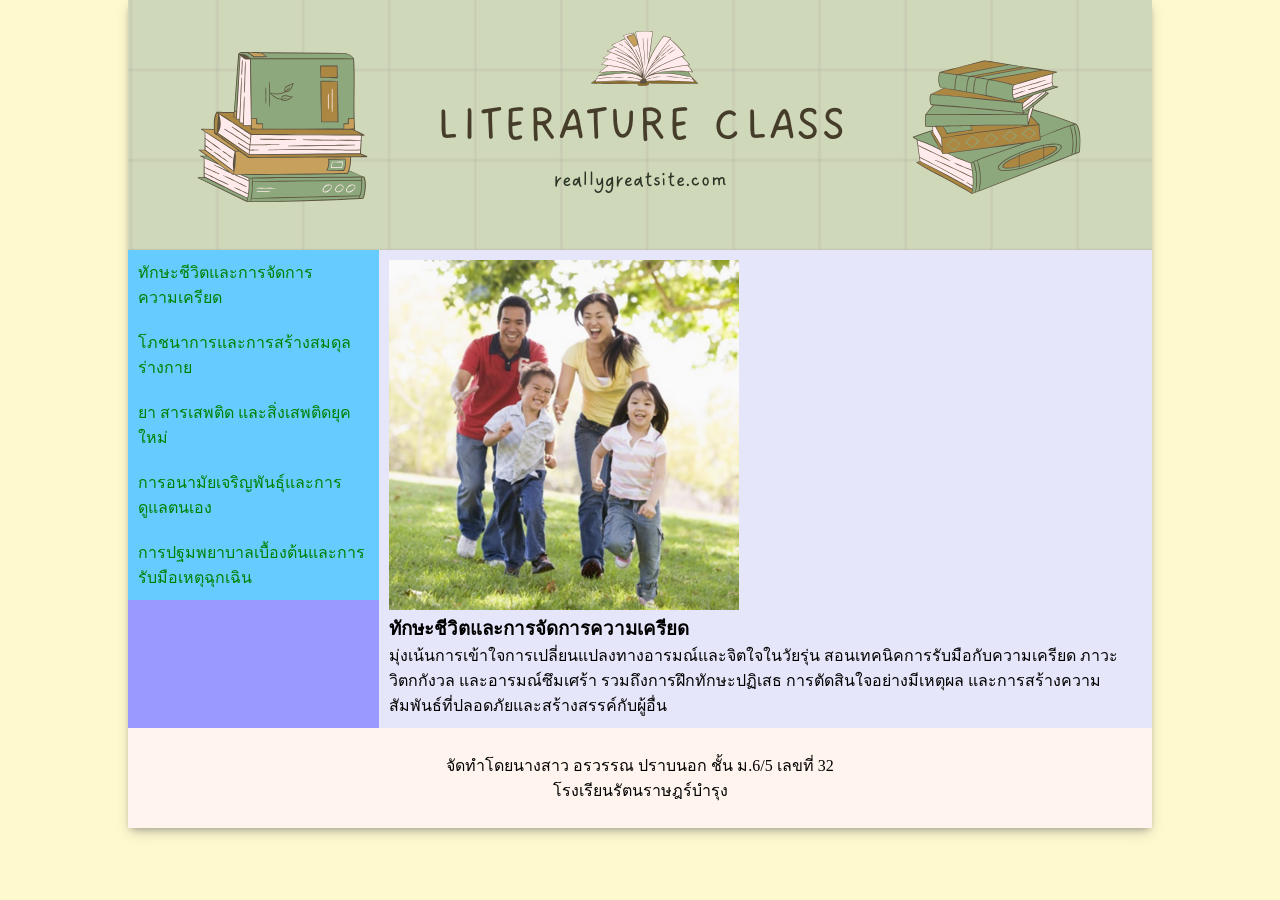
<file: index.html>
<!DOCTYPE html>
<html lang="th">
<head>
<meta charset="utf-8">
<link rel="stylesheet" href="mystyle.css">
<title>สุขศึกษา</title>
</head>
<body>
<div class="container">
<header></header>
<section>
    <nav>
        <ul style="list-style-type:none;margin:0;padding:0;">
        <li><a href="p1.html">ทักษะชีวิตและการจัดการความเครียด</a></li>
        <li><a href="p2.html">โภชนาการและการสร้างสมดุลร่างกาย</a></li>
        <li><a href="p3.html">ยา สารเสพติด และสิ่งเสพติดยุคใหม่</a></li>
        <li><a href="p4.html">การอนามัยเจริญพันธุ์และการดูแลตนเอง</a></li>
        <li><a href="p5.html">การปฐมพยาบาลเบื้องต้นและการรับมือเหตุฉุกเฉิน</a></li>
        </ul>
    </nav>
    <article>
    <img src="images/p1.png" style="width:350px;">
    <h1>ทักษะชีวิตและการจัดการความเครียด</h1>
    <p>มุ่งเน้นการเข้าใจการเปลี่ยนแปลงทางอารมณ์และจิตใจในวัยรุ่น สอนเทคนิคการรับมือกับความเครียด ภาวะวิตกกังวล และอารมณ์ซึมเศร้า รวมถึงการฝึกทักษะปฏิเสธ การตัดสินใจอย่างมีเหตุผล และการสร้างความสัมพันธ์ที่ปลอดภัยและสร้างสรรค์กับผู้อื่น 
</p>
    </article>
</section>
<footer>
<p>จัดทำโดยนางสาว อรวรรณ ปราบนอก ชั้น ม.6/5 เลขที่ 32 <br>โรงเรียนรัตนราษฎร์บำรุง</p>
</footer>
</div>
</body>
</html>
</file>
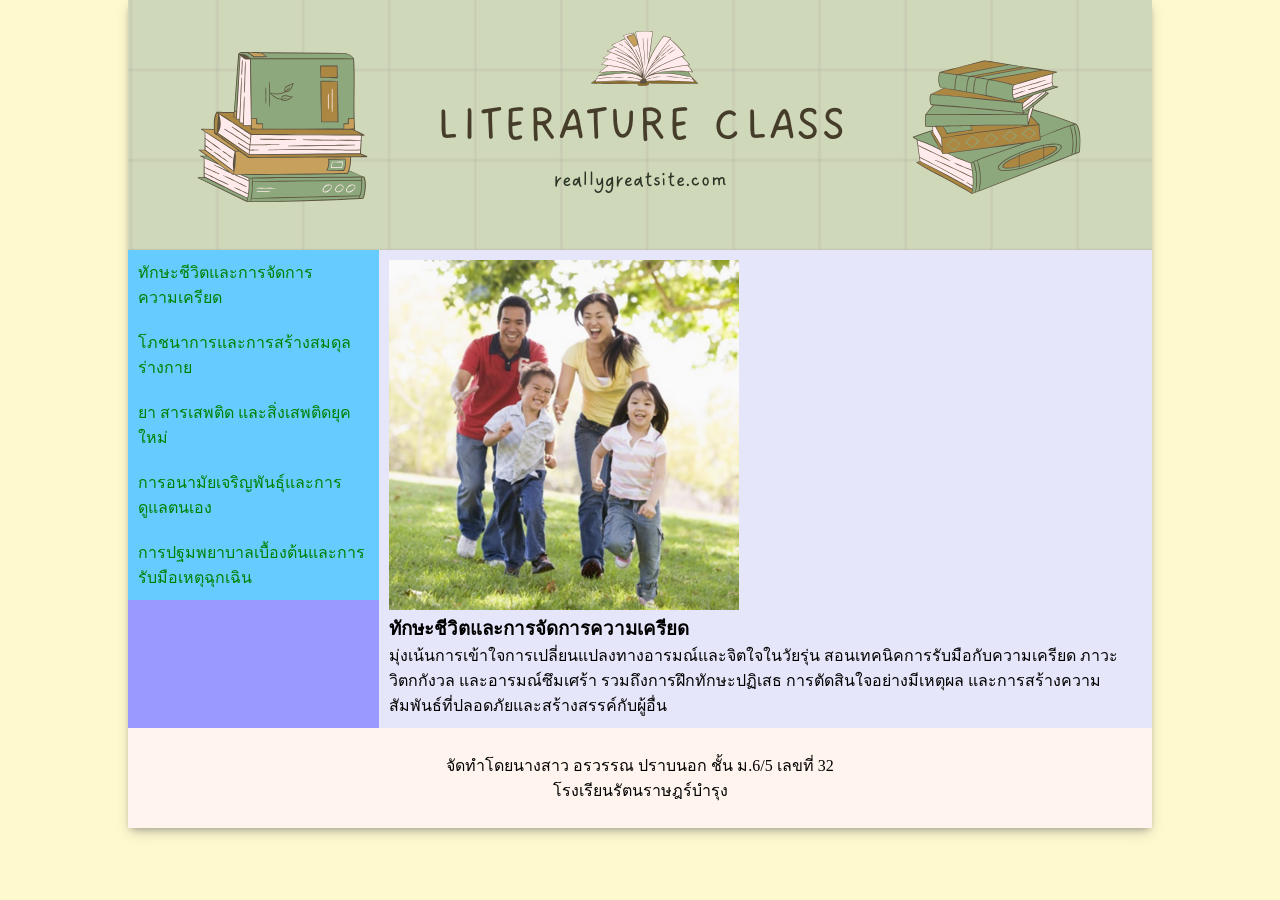
<file: p1.html>
<!DOCTYPE html>
<html lang="th">
<head>
<meta charset="utf-8">
<link rel="stylesheet" href="mystyle.css">
<title>สุขศึกษา</title>
</head>
<body>
<div class="container">
<header></header>
<section>
    <nav>
        <ul style="list-style-type:none; margin:0; padding:0;">
        <li><a href="p1.html">ทักษะชีวิตและการจัดการความเครียด</a></li>
        <li><a href="p2.html">โภชนาการและการสร้างสมดุลร่างกาย</a></li>
        <li><a href="p3.html">ยา สารเสพติด และสิ่งเสพติดยุคใหม่</a></li>
        <li><a href="p4.html">การอนามัยเจริญพันธุ์และการดูแลตนเอง</a></li>
        <li><a href="p5.html">การปฐมพยาบาลเบื้องต้นและการรับมือเหตุฉุกเฉิน</a></li>
        </ul>
    </nav>
    <article>
    <img src="images/p1.png" style="width:350px;">
    <h1>ทักษะชีวิตและการจัดการความเครียด</h1>
    <p>มุ่งเน้นการเข้าใจการเปลี่ยนแปลงทางอารมณ์และจิตใจในวัยรุ่น สอนเทคนิคการรับมือกับความเครียด ภาวะวิตกกังวล และอารมณ์ซึมเศร้า รวมถึงการฝึกทักษะปฏิเสธ การตัดสินใจอย่างมีเหตุผล และการสร้างความสัมพันธ์ที่ปลอดภัยและสร้างสรรค์กับผู้อื่น 
</p>
    </article>
</section>
<footer>
<p>จัดทำโดยนางสาว อรวรรณ ปราบนอก ชั้น ม.6/5 เลขที่ 32 <br>โรงเรียนรัตนราษฎร์บำรุง</p>
</footer>
</div>
</body>
</html>
</file>
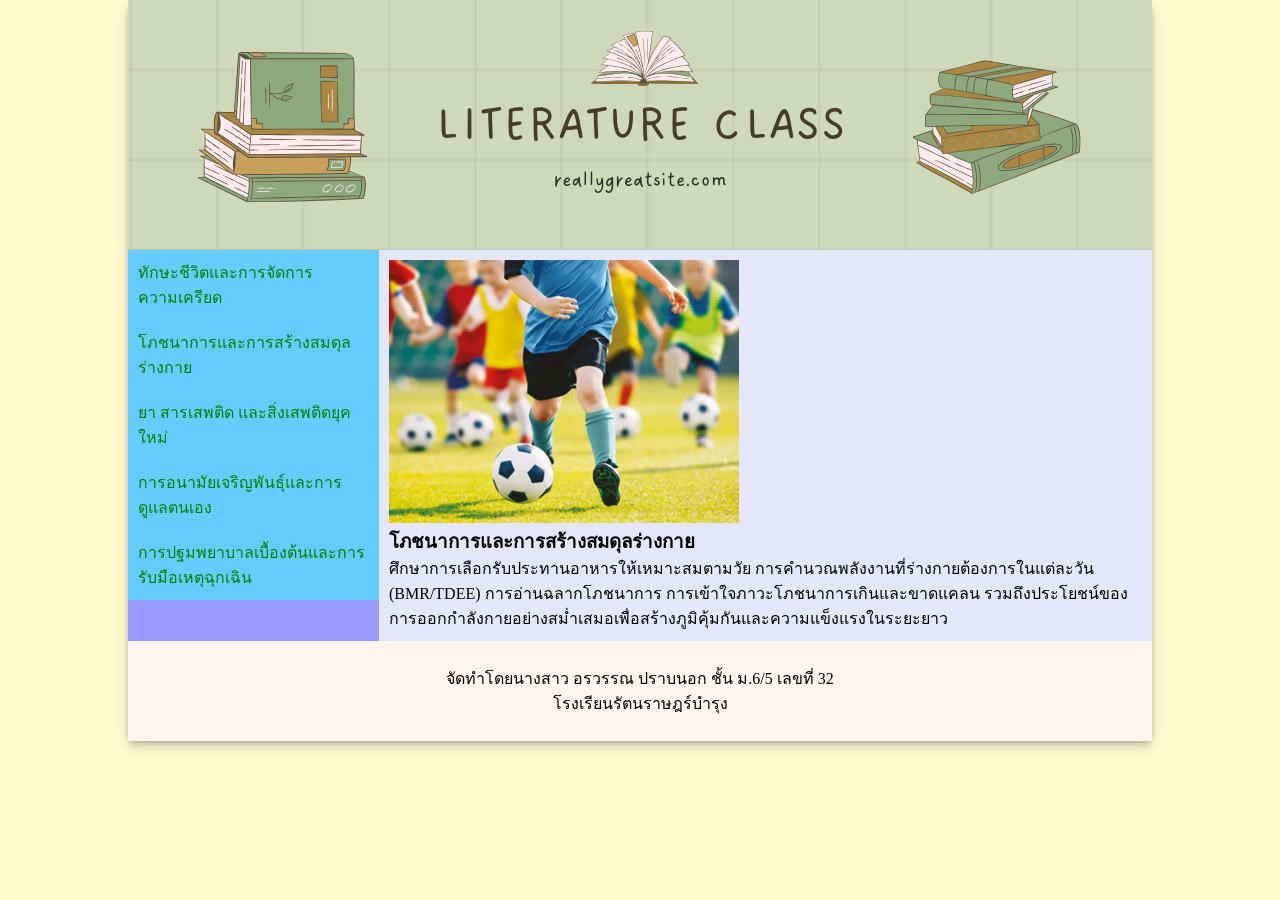
<file: p2.html>
<!DOCTYPE html>
<html lang="th">
<head>
<meta charset="utf-8">
<link rel="stylesheet" href="mystyle.css">
<title>สุขศึกษา</title>
</head>
<body>
<div class="container">
<header></header>
<section>
    <nav>
        <ul style="list-style-type:none;margin:0;padding:0;">
        <li><a href="p1.html">ทักษะชีวิตและการจัดการความเครียด</a></li>
        <li><a href="p2.html">โภชนาการและการสร้างสมดุลร่างกาย</a></li>
        <li><a href="p3.html">ยา สารเสพติด และสิ่งเสพติดยุคใหม่</a></li>
        <li><a href="p4.html">การอนามัยเจริญพันธุ์และการดูแลตนเอง</a></li>
        <li><a href="p5.html">การปฐมพยาบาลเบื้องต้นและการรับมือเหตุฉุกเฉิน</a></li>
        </ul>
    </nav>
    <article>
    <img src="images/p2.jpg" style="width:350px;">
    <h1>โภชนาการและการสร้างสมดุลร่างกาย</h1>
    <p>ศึกษาการเลือกรับประทานอาหารให้เหมาะสมตามวัย การคำนวณพลังงานที่ร่างกายต้องการในแต่ละวัน (BMR/TDEE) การอ่านฉลากโภชนาการ การเข้าใจภาวะโภชนาการเกินและขาดแคลน รวมถึงประโยชน์ของการออกกำลังกายอย่างสม่ำเสมอเพื่อสร้างภูมิคุ้มกันและความแข็งแรงในระยะยาว</p>
    </article>
</section>
<footer>
<p>จัดทำโดยนางสาว อรวรรณ ปราบนอก ชั้น ม.6/5 เลขที่ 32 <br>โรงเรียนรัตนราษฎร์บำรุง</p>
</footer>
</div>
</body>
</html>
</file>
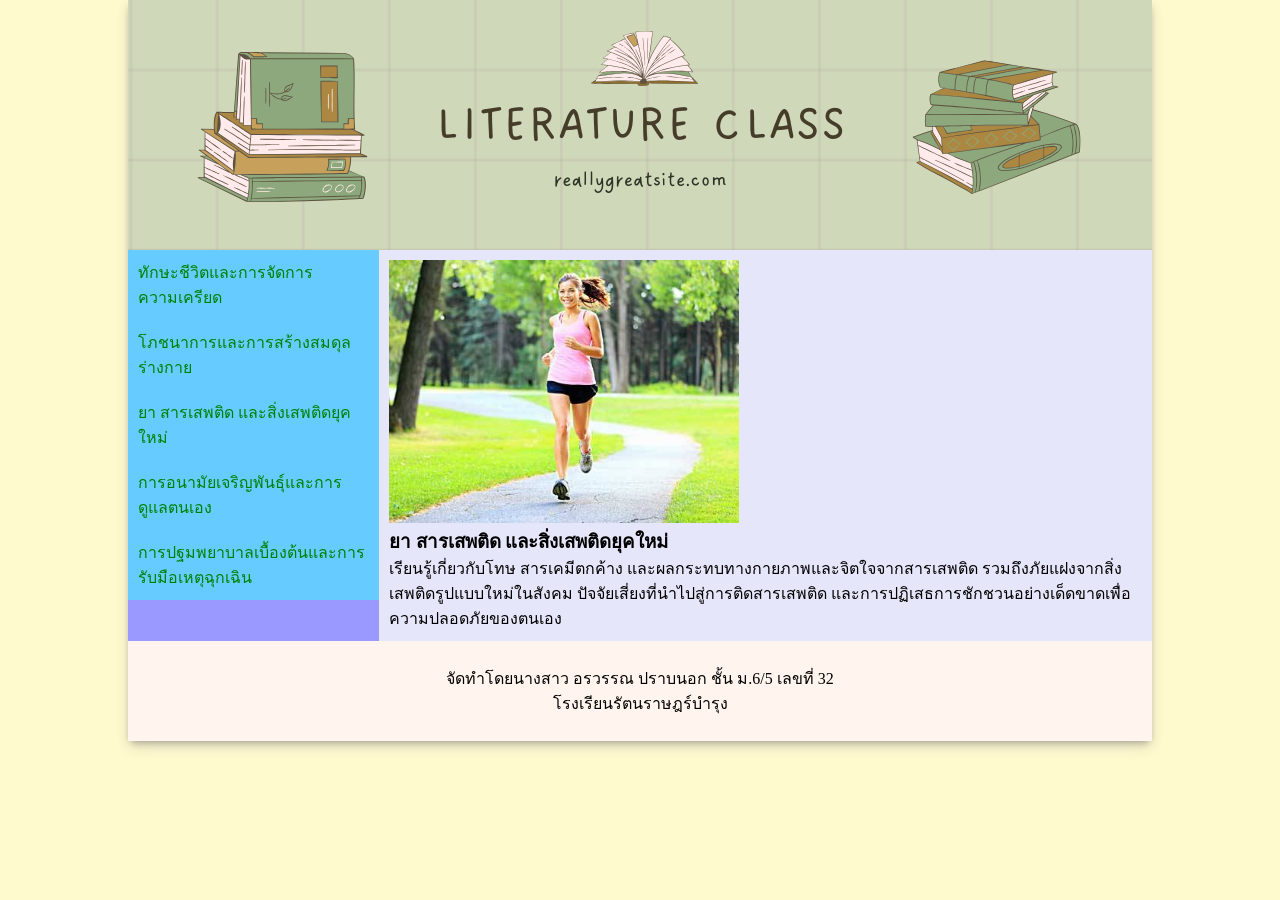
<file: p3.html>
<!DOCTYPE html>
<html lang="th">
<head>
<meta charset="utf-8">
<link rel="stylesheet" href="mystyle.css">
<title>สุขศึกษา</title>
</head>
<body>
<div class="container">
<header></header>
<section>
    <nav>
        <ul style="list-style-type:none;margin:0;padding:0;">
        <li><a href="p1.html">ทักษะชีวิตและการจัดการความเครียด</a></li>
        <li><a href="p2.html">โภชนาการและการสร้างสมดุลร่างกาย</a></li>
        <li><a href="p3.html">ยา สารเสพติด และสิ่งเสพติดยุคใหม่</a></li>
        <li><a href="p4.html">การอนามัยเจริญพันธุ์และการดูแลตนเอง</a></li>
        <li><a href="p5.html">การปฐมพยาบาลเบื้องต้นและการรับมือเหตุฉุกเฉิน</a></li>
        </ul>
    </nav>
    <article>
    <img src="images/p3.jpg" style="width:350px;">
    <h1>ยา สารเสพติด และสิ่งเสพติดยุคใหม่ </h1>
    <p>เรียนรู้เกี่ยวกับโทษ สารเคมีตกค้าง และผลกระทบทางกายภาพและจิตใจจากสารเสพติด รวมถึงภัยแฝงจากสิ่งเสพติดรูปแบบใหม่ในสังคม ปัจจัยเสี่ยงที่นำไปสู่การติดสารเสพติด และการปฏิเสธการชักชวนอย่างเด็ดขาดเพื่อความปลอดภัยของตนเอง</p>
    </article>
</section>
<footer>
<p>จัดทำโดยนางสาว อรวรรณ ปราบนอก ชั้น ม.6/5 เลขที่ 32 <br>โรงเรียนรัตนราษฎร์บำรุง</p>
</footer>
</div>
</body>
</html>
</file>
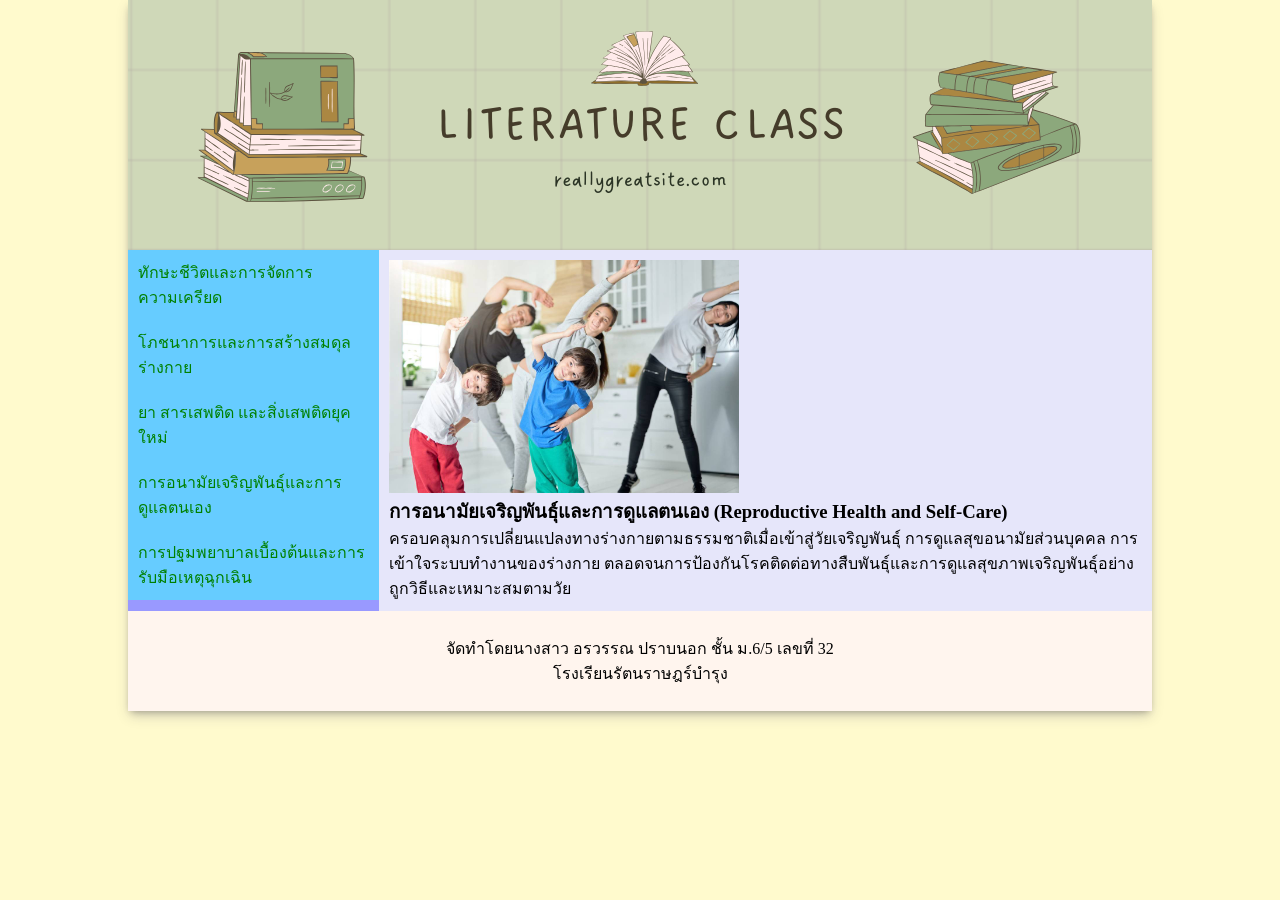
<file: p4.html>
<!DOCTYPE html>
<html lang="th">
<head>
<meta charset="utf-8">
<link rel="stylesheet" href="mystyle.css">
<title>สุขศึกษา</title>
</head>
<body>
<div class="container">
<header></header>
<section>
    <nav>
        <ul style="list-style-type:none;margin:0;padding:0;">
        <li><a href="p1.html">ทักษะชีวิตและการจัดการความเครียด</a></li>
        <li><a href="p2.html">โภชนาการและการสร้างสมดุลร่างกาย</a></li>
        <li><a href="p3.html">ยา สารเสพติด และสิ่งเสพติดยุคใหม่</a></li>
        <li><a href="p4.html">การอนามัยเจริญพันธุ์และการดูแลตนเอง</a></li>
        <li><a href="p5.html">การปฐมพยาบาลเบื้องต้นและการรับมือเหตุฉุกเฉิน</a></li>
        </ul>
    </nav>
    <article>
    <img src="images/p4.jpg" style="width:350px;">
    <h1>การอนามัยเจริญพันธุ์และการดูแลตนเอง (Reproductive Health and Self-Care)</h1>
    <p>ครอบคลุมการเปลี่ยนแปลงทางร่างกายตามธรรมชาติเมื่อเข้าสู่วัยเจริญพันธุ์ การดูแลสุขอนามัยส่วนบุคคล การเข้าใจระบบทำงานของร่างกาย ตลอดจนการป้องกันโรคติดต่อทางสืบพันธุ์และการดูแลสุขภาพเจริญพันธุ์อย่างถูกวิธีและเหมาะสมตามวัย</p>
    </article>
</section>
<footer>
<p>จัดทำโดยนางสาว อรวรรณ ปราบนอก ชั้น ม.6/5 เลขที่ 32 <br>โรงเรียนรัตนราษฎร์บำรุง</p>
</footer>
</div>
</body>
</html>
</file>
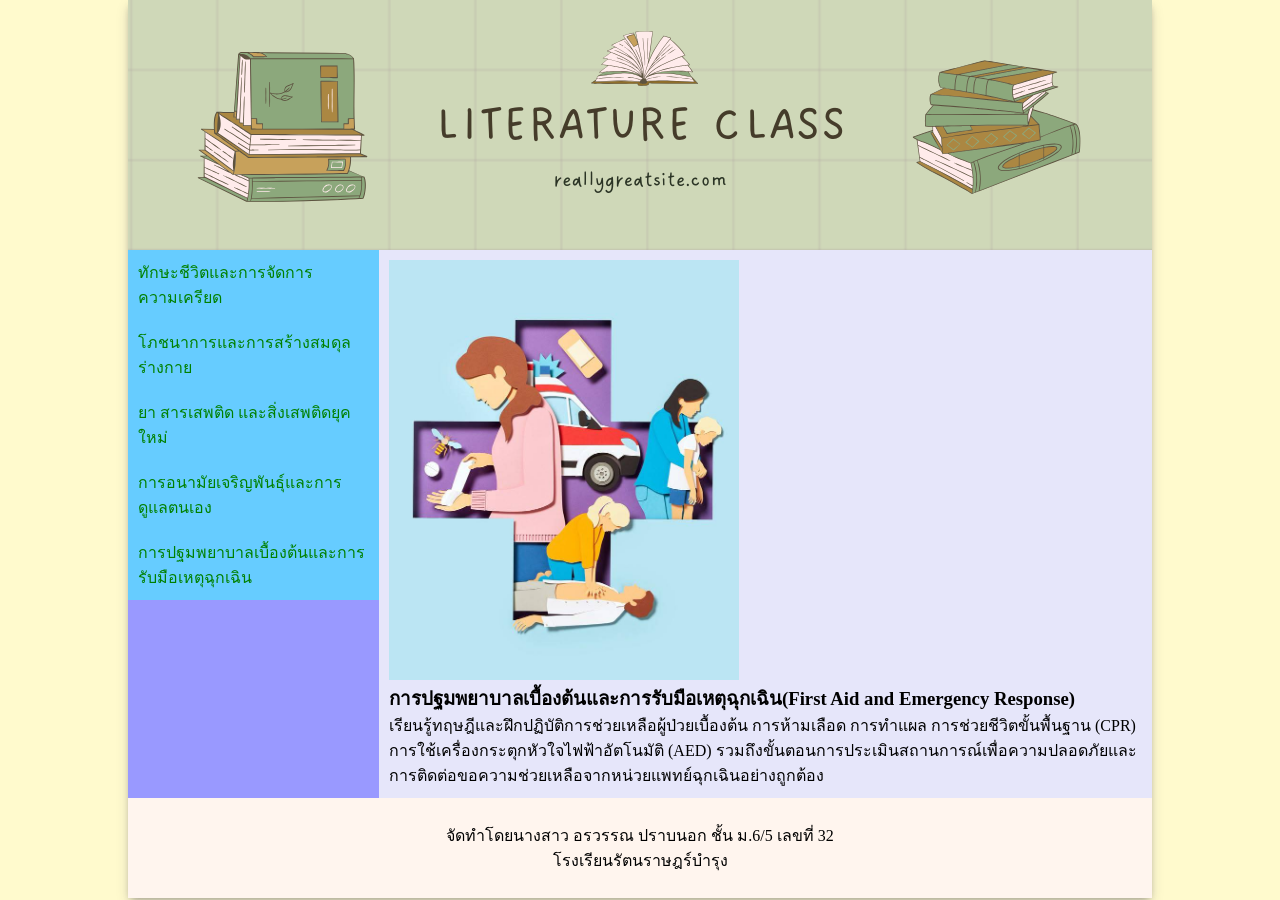
<file: p5.html>
<!DOCTYPE html>
<html lang="th">
<head>
<meta charset="utf-8">
<link rel="stylesheet" href="mystyle.css">
<title>สุขศึกษา</title>
</head>
<body>
<div class="container">
<header></header>
<section>
    <nav>
        <ul style="list-style-type:none;margin:0;padding:0;">
        <li><a href="p1.html">ทักษะชีวิตและการจัดการความเครียด</a></li>
        <li><a href="p2.html">โภชนาการและการสร้างสมดุลร่างกาย</a></li>
        <li><a href="p3.html">ยา สารเสพติด และสิ่งเสพติดยุคใหม่</a></li>
        <li><a href="p4.html">การอนามัยเจริญพันธุ์และการดูแลตนเอง</a></li>
        <li><a href="p5.html">การปฐมพยาบาลเบื้องต้นและการรับมือเหตุฉุกเฉิน</a></li>
        </ul>
    </nav>
    <article>
    <img src="images/p6.jpg" style="width:350px;">
    <h1>การปฐมพยาบาลเบื้องต้นและการรับมือเหตุฉุกเฉิน(First Aid and Emergency Response) 
 </h1>
    <p>เรียนรู้ทฤษฎีและฝึกปฏิบัติการช่วยเหลือผู้ป่วยเบื้องต้น การห้ามเลือด การทำแผล การช่วยชีวิตขั้นพื้นฐาน (CPR) การใช้เครื่องกระตุกหัวใจไฟฟ้าอัตโนมัติ (AED) รวมถึงขั้นตอนการประเมินสถานการณ์เพื่อความปลอดภัยและการติดต่อขอความช่วยเหลือจากหน่วยแพทย์ฉุกเฉินอย่างถูกต้อง 
</p>
    </article>
</section>
<footer>
<p>จัดทำโดยนางสาว อรวรรณ ปราบนอก ชั้น ม.6/5 เลขที่ 32 <br>โรงเรียนรัตนราษฎร์บำรุง</p>
</footer>
</div>
</body>
</html>
</file>
<file: mystyle.css>
header{
       background-image:url(images/header.jpg);
       height:150px;
}
body{
        background-color:#FFFACD;
}

*{
	box-sizing:border-box;
	margin: 0;
	padding:0;
}
.container{
    width:1024px;
    margin: 0 auto;
	box-shadow: rgba(50, 50, 93, 0.25) 0px 6px 12px -2px, rgba(0, 0, 0, 0.3) 0px 3px 7px -3px;
}
header{
    background-image:url(images/haeder.png);
    height:250px;
}
nav{ 
    background-color:#9999FF;
    flex:1;
       
}
article{
    flex:3;
    background-color:#E6E6FA;
    padding:10px;
}
section{
        
    display:flex;
       
}
footer{
    background-color:#FFF5EE;
    padding:25px;
	text-align:center;
}

a:link{ 
    color:green;
    text-decoration:none;
    background-color:#66CCFF;
    display:block;
    width:100%;
    padding:10px;
}
a:visited{ 
    color:blue;
}
a:hover{ 
    color:red;
    background-color:#FFF0F5;	
}
a:active{ 
    color:purple;
}
</file>
